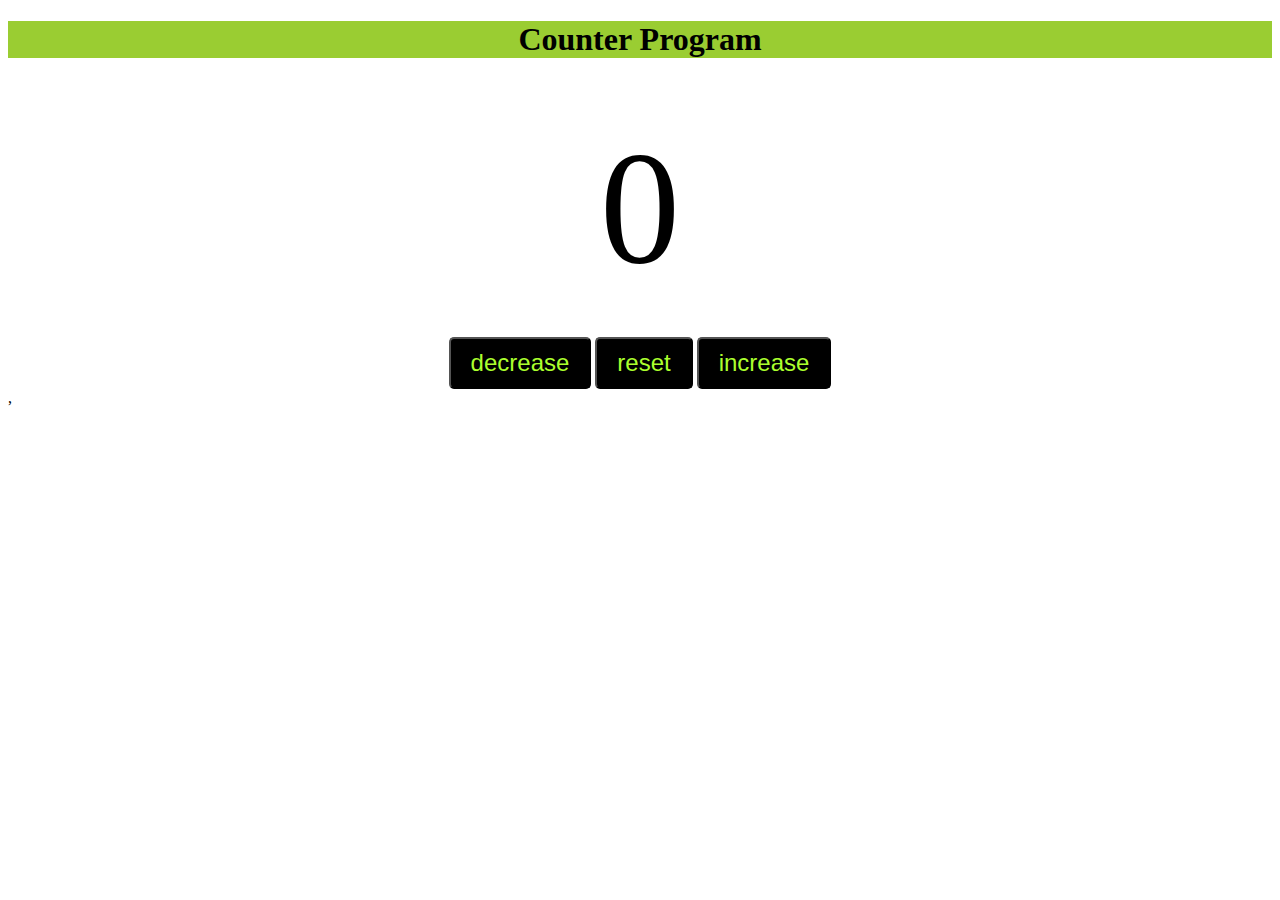
<file: index.html>
<!DOCTYPE html>

<html>
    <head>
        <meta charset="utf-8">
        <meta http-equiv="X-UA-Compatible" content="IE=edge">
        <title>JavaScript Tutorials</title>
        <meta name="description" content="">
        <meta name="viewport" content="width=device-width, initial-scale=1">
        <link rel="stylesheet" href="style.css">
    </head>
    <body>
        <!--<h1 id="myH1"> Enter the radius of the Circle </h1>
        <label>radius:</label>
        <input type="text" id="myText"><br><br>
        <button id="mySubmit">Submit</button>
        <h3 id="result"></h3>
             
        <script src="index.js" async defer></script>-->

        <!-- Counter Program-->
         <h1 id="myH1">Counter Program</h1><br><br>
         
         <label id="countlabel">0</label><br><br>
         <div id="BtnContainer">
            <button id="decreaseBtn" class="buttons">decrease</button>
            <button id="resetBtn" class="buttons">reset</button>
            <button id="increaseBtn" class="buttons">increase</button>
        </div>
        <script src="index.js" async defer></script>
         
    </body>
</html>,
</file>
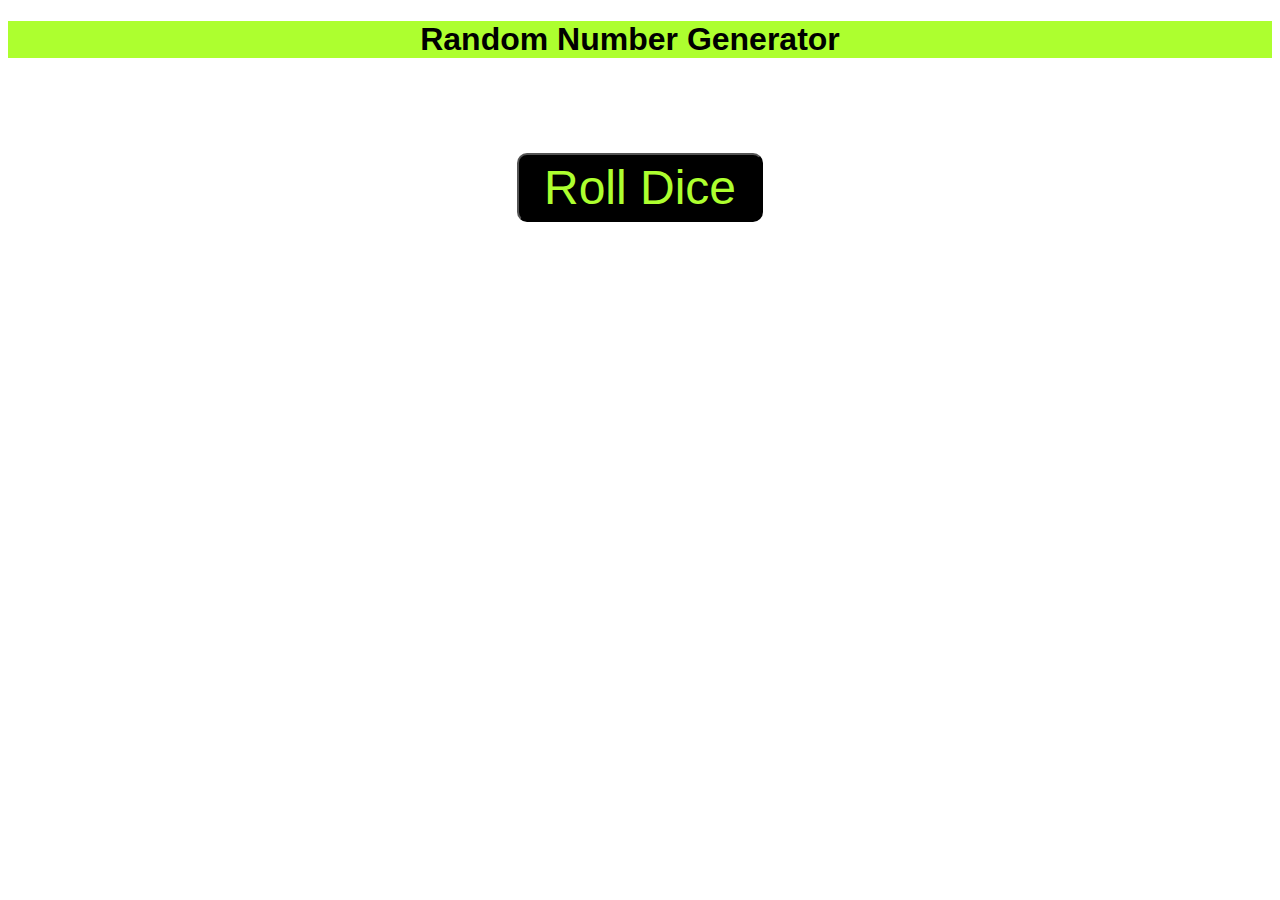
<file: index1.html>
<!DOCTYPE html>

<html>
    <head>
        <meta charset="utf-8">
        <meta http-equiv="X-UA-Compatible" content="IE=edge">
        <title></title>
        <meta name="description" content="">
        <meta name="viewport" content="width=device-width, initial-scale=1">
        <link rel="stylesheet" href="style1.css">
    </head>
    <body>
            <h1 id="myH1">Random Number Generator</h1>
            <label id="mylabel"></label><br><br>
            <button id="roll"> Roll Dice</button>
        
        <script src="index1.js" async defer></script>
    </body>
</html>
</file>
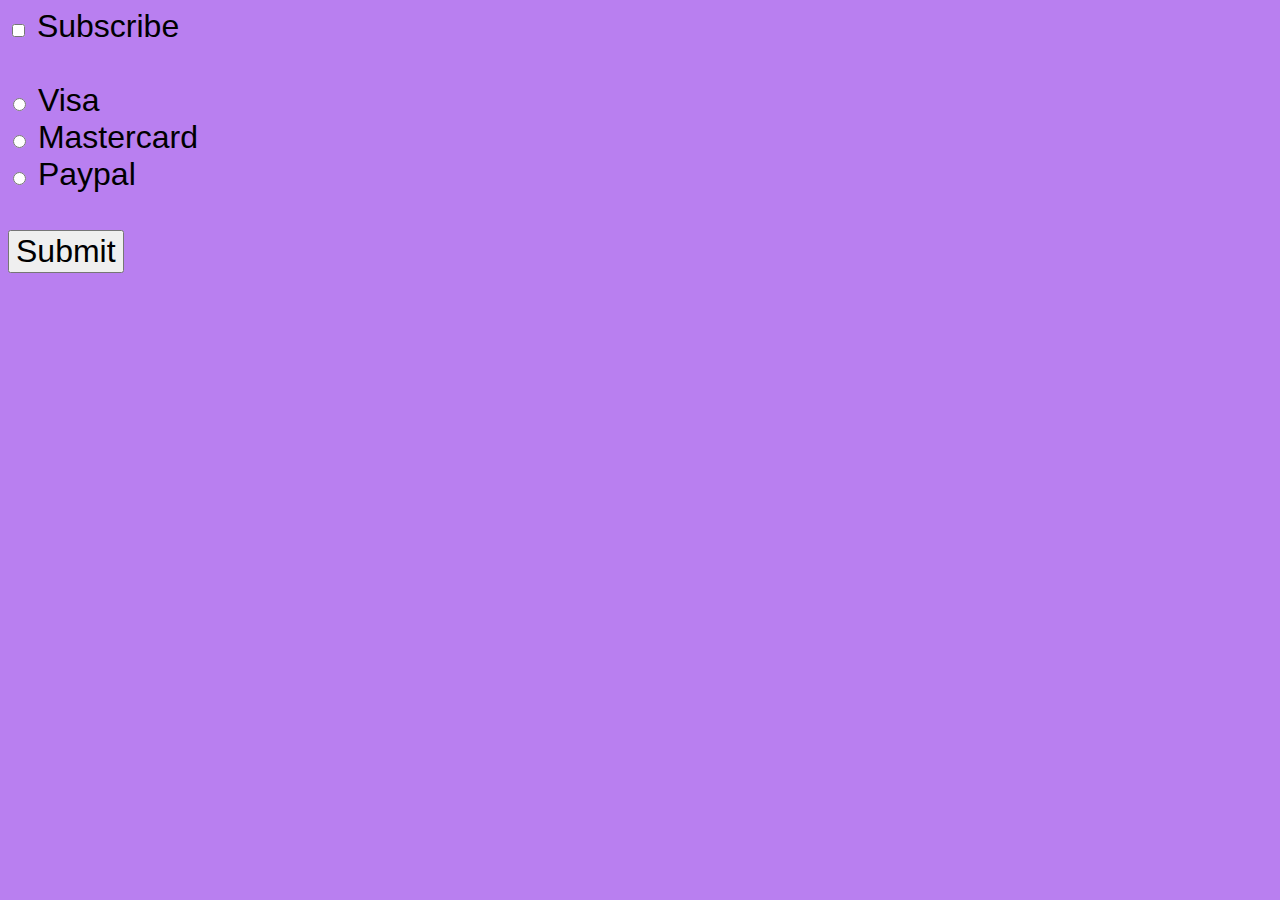
<file: index2.html>
<!DOCTYPE html>

<html>
    <head>
        <meta charset="utf-8">
        <meta http-equiv="X-UA-Compatible" content="IE=edge">
        <title></title>
        <meta name="description" content="">
        <meta name="viewport" content="width=device-width, initial-scale=1">
        <link rel="stylesheet" href="style2.css">
    </head>
    <body>
       <input type="checkbox" id="myCheckbox">
       <label for="myCheckbox">Subscribe</label><br><br>
       <input type="radio" id="visaBtn" name="card">
       <label for="visaBtn">Visa</label><br>
       <input type="radio" id="mastercardBtn" name="card">
       <label for="mastercardBtn">Mastercard</label><br>
       <input type="radio" id="paypalBtn" name="card">
       <label for="paypalBtn">Paypal</label><br><br>
       <button type="submit" id="mySubmit">Submit</button>
       <p id="subResult"></p>
       <p id="paymentResult"></p>
        <script src="index2.js" async defer></script>
    </body>
</html>
</file>
<file: style.css>
#myH1{
    background-color: yellowgreen;
    color: black;
    padding-inline: 5x 25px;
    text-align: center;
}
#countlabel{
    display: block;
    text-align: center;
    font-size: 10em;
}
#BtnContainer{
    
    text-align: center;
    
}
.buttons{
    padding: 10px 20px;
    font-size: 1.5em;
    color: hsl(84, 100%, 59%);
    background-color: hsl(0, 0%, 0%);
    border-radius: 5px;
    cursor: pointer;
    transition: background-color 0.25s;
}
.buttons:hover{
    background-color: hsl(258, 70%, 56%);
}
#roll{
    border-radius: 10px;

}
</file>
<file: style1.css>
body{
    font-family: Verdana, Geneva, Tahoma, sans-serif;
    text-align: center;
}
#myH1{
    background-color: greenyellow;
    color: black;
    padding-inline: 5px 25px;
    text-align: center;
}
#roll{
    font-size: 3em;
    border-radius: 10px;
    background-color: black;
    color: greenyellow;
    padding: 5px 25px;
}
#mylabel{
    font-size: 3em;
}
</file>
<file: style2.css>
body{
    font-family: Verdana, Geneva, Tahoma, sans-serif;
    font-size: 2em;
    background-color: hsl(271, 79%, 72%);
}
#mySubmit{
    font-size: 1em;
}
</file>
